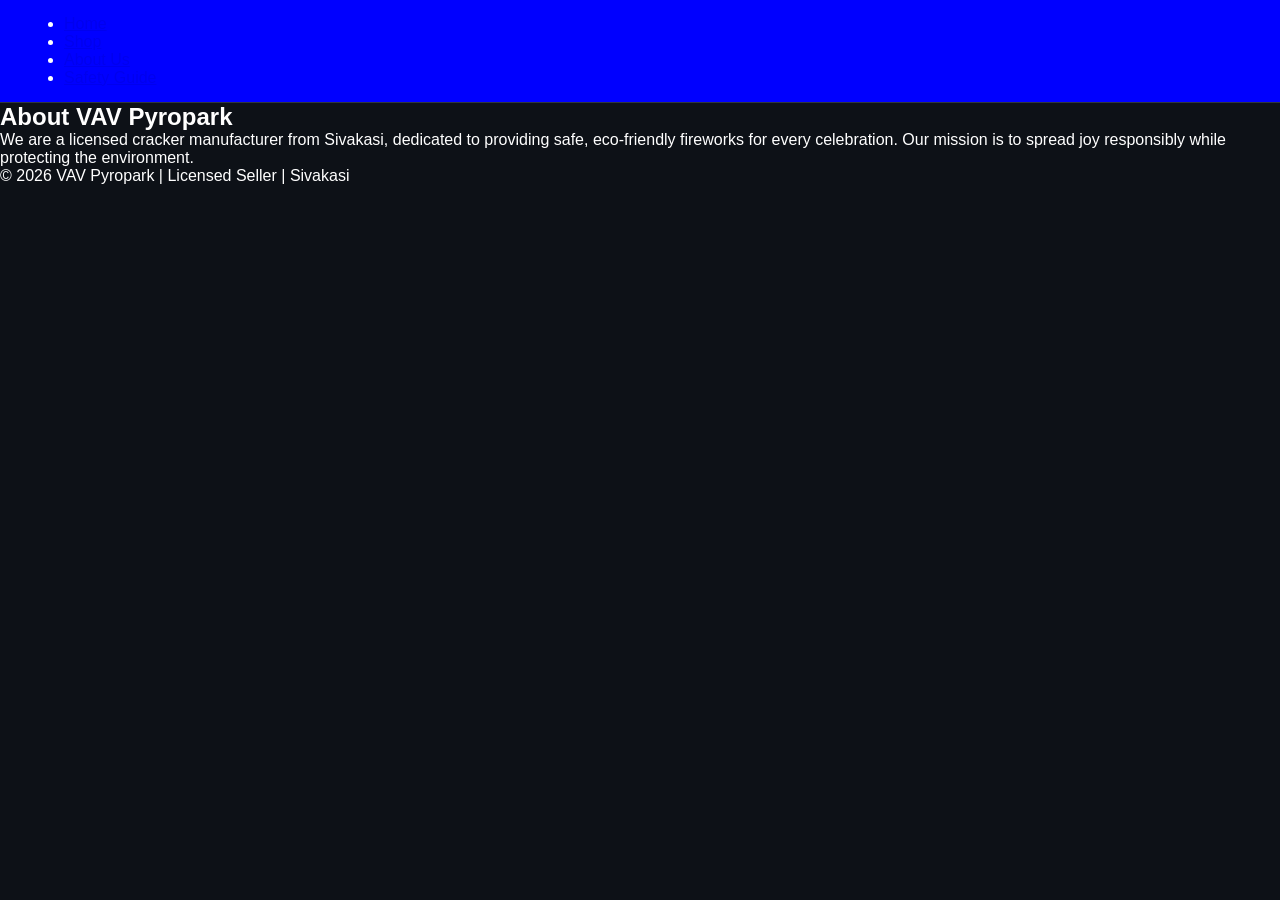
<file: about.html>
<!DOCTYPE html>
<html lang="en">
<head>
  <meta charset="UTF-8">
  <meta name="viewport" content="width=device-width, initial-scale=1.0">
  <title>About Us | VAV Pyropark</title>
  <link rel="stylesheet" href="style.css">
</head>
<body>
  <header>
    <nav>
      <ul>
        <li><a href="index.html">Home</a></li>
        <li><a href="shop.html">Shop</a></li>
        <li><a href="about.html" class="active">About Us</a></li>
        <li><a href="safety.html">Safety Guide</a></li>
      </ul>
    </nav>
  </header>

  <section class="about">
    <h2>About VAV Pyropark</h2>
    <p>We are a licensed cracker manufacturer from Sivakasi, dedicated to providing safe, eco‑friendly fireworks for every celebration. Our mission is to spread joy responsibly while protecting the environment.</p>
  </section>

  <footer>
    <p>© 2026 VAV Pyropark | Licensed Seller | Sivakasi</p>
  </footer>
</body>
</html>
</file>
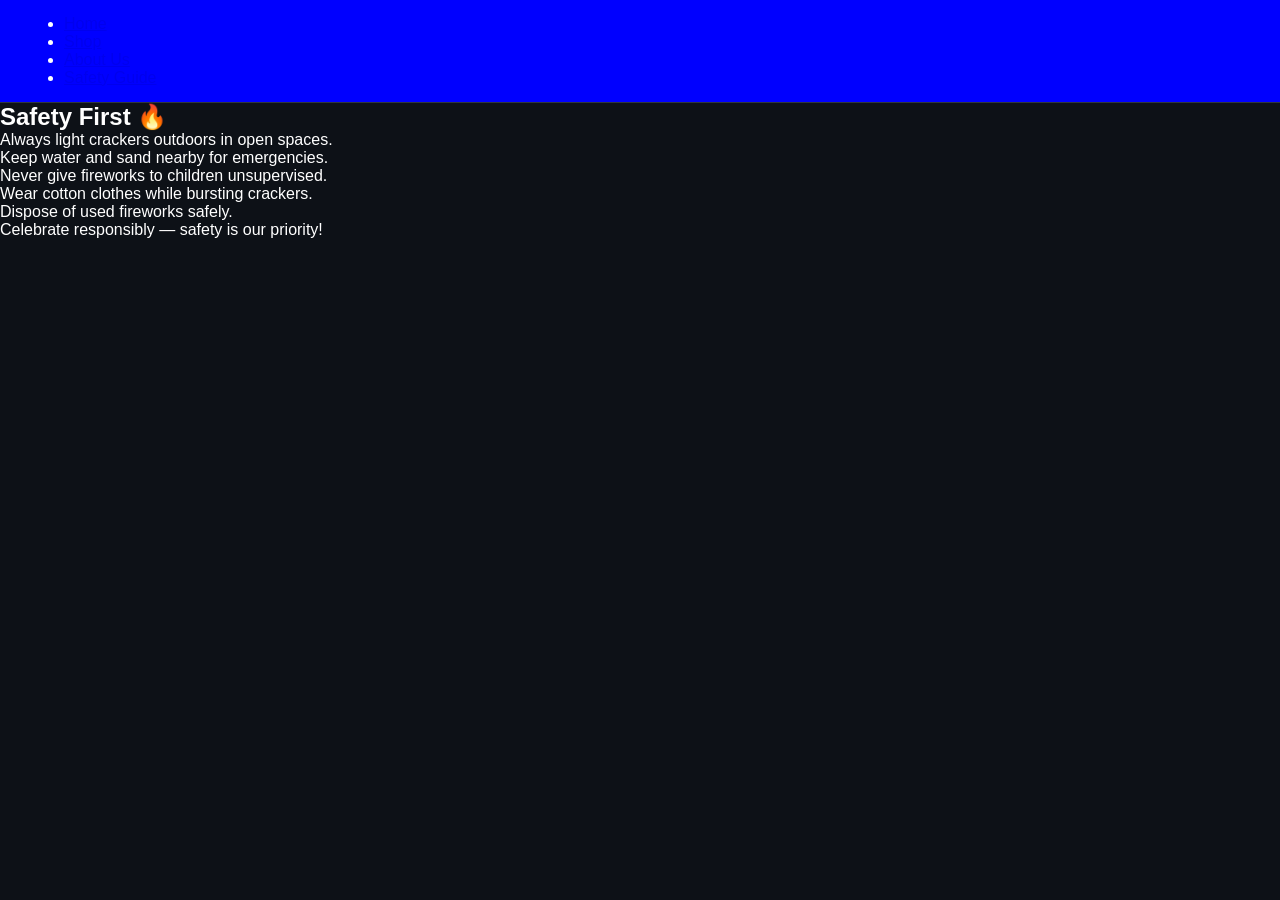
<file: safety.html>
<!DOCTYPE html>
<html lang="en">
<head>
  <meta charset="UTF-8">
  <meta name="viewport" content="width=device-width, initial-scale=1.0">
  <title>Safety Guide | VAV Pyropark</title>
  <link rel="stylesheet" href="style.css">
</head>
<body>
  <header>
    <nav>
      <ul>
        <li><a href="index.html">Home</a></li>
        <li><a href="shop.html">Shop</a></li>
        <li><a href="about.html">About Us</a></li>
        <li><a href="safety.html" class="active">Safety Guide</a></li>
      </ul>
    </nav>
  </header>

  <section class="safety">
    <h2>Safety First 🔥</h2>
    <ul>
      <li>Always light crackers outdoors in open spaces.</li>
      <li>Keep water and sand nearby for emergencies.</li>
      <li>Never give fireworks to children unsupervised.</li>
      <li>Wear cotton clothes while bursting crackers.</li>
      <li>Dispose of used fireworks safely.</li>
    </ul>
  </section>

  <footer>
    <p>Celebrate responsibly — safety is our priority!</p>
  </footer>
</body>
</html>
</file>
<file: style.css>
/* ==========================================
   GLOBAL STRUCTURE SETUP & RESET
   ========================================== */
* {
    margin: 0;
    padding: 0;
    box-sizing: border-box;
    font-family: 'Segoe UI', Tahoma, Geneva, Verdana, sans-serif;
    
}
body {
    background-color: #0d1117; /* Slate Black background */
    color: white;            /* Clear white font text color layers */
    overflow-x: hidden;
}

/* ==========================================
   HEADER NAVIGATION BAR
   ========================================== */
.main-header {
    display: flex;
    justify-content: space-between;
    align-items: center;
    padding: 15px 5%;
    background-color: #161b22;
    border-bottom: 1px solid #30363d;
    position: sticky;
    top: 0;
    z-index: 100;
}
.logo { 
    font-size: 22px; 
    font-weight: bold; 
    color: #ff9f43; 
}
.nav-links {
    display: flex;
    align-items: center;
    margin-left: auto; /* Forces structural spacing shift */
    margin-right: 20px;
}
.nav-links a { 
    color: #c9d1d9; 
    text-decoration: none; 
    margin-left: 20px; 
    font-size: 14px;
    font-weight: 500;
    transition: 0.2s; 
}
.nav-links a:hover { 
    color: #ff9f43; 
}

/* 🎯 CUSTOM ABOUT BUTTON: Shrunk size & pushed to right edge of links array */
.main-nav-about-btn {
    display: inline-block;
    background-color: #ff9f43;
    color: #0d1117 !important; /* Forces layout tracking visibility override */
    padding: 4px 5px !important; /* Shrunk length profile padding */
    letter-spacing: -0.2px; 
    font-size: 12px !important;
    font-weight: bold;
    border-radius: 4px;
    transition: all 0.2s ease !important;
}
.main-nav-about-btn:hover {
    background-color: #ffb366 !important;
    transform: scale(1.05);
}

/* Shopping Basket Badge elements setup */
.cart-icon-container {
    cursor: pointer;
    position: relative;
    background: #21262d;
    padding: 8px 14px;
    border-radius: 20px;
    display: flex;
    align-items: center;
}
.cart-emoji { font-size: 16px; }
.cart-badge {
    background: #ff9f43;
    color: #0d1117;
    font-size: 11px;
    font-weight: bold;
    padding: 1px 6px;
    border-radius: 10px;
    margin-left: 6px;
}

/* ==========================================
   CELEBRATION HERO HEADER AREA
   ========================================== */
.celebration-hero {
    display: flex;
    justify-content: center;
    align-items: center;
    text-align: center;
    padding: 120px 20px;
    background-color: #0d1117; /* Safety baseline fallback tint color */
    
    /* ⚡ THE UNIFIED TRAFFIC FIX: Sets up a smooth readability contrast filter */
    background-image: linear-gradient(to bottom, rgba(13, 17, 23, 0.75), rgba(13, 17, 23, 0.85)), 
                      url('Diwali_images3/fireworks.gif'); 
    
    min-height: 60vh; 
    width: 100%;
    background-size: cover; 
    background-position: center center; 
    background-repeat: no-repeat; 
}
.hero-text-container { max-width: 750px; }
.hero-text-container h1 {
    font-size: 2.8rem;
    font-weight: 700;
    color: #ff9f43;
    margin-bottom: 20px;
    line-height: 1.2;
}
.hero-text-container p {
    font-size: 1.2rem;
    color: #8b949e;
    line-height: 1.6;
    margin-bottom: 35px;
}
.hero-buttons {
    display: flex;
    justify-content: center;
    align-items: center;
    gap: 15px;
}
.hero-cta-btn {
    display: inline-block;
    background-color: #ff9f43;
    color: #0d1117;
    padding: 12px 28px;
    text-decoration: none;
    font-weight: bold;
    border-radius: 5px;
    transition: 0.2s ease;
}
.hero-cta-btn:hover { background-color: #ffb366; }

.btn-secondary-about {
    display: inline-block;
    border: 2px solid #ff9f43;
    color: #ff9f43;
    background: transparent;
    padding: 11px 26px;
    border-radius: 5px;
    font-weight: bold;
    text-decoration: none;
    transition: 0.2s ease;
}
.btn-secondary-about:hover {
    background: rgba(255, 159, 67, 0.1);
    color: #ffb366;
    border-color: #ffb366;
}

/* ==========================================
   PRODUCT SHOPS SECTIONS GRID
   ========================================== */
.products-section { padding: 70px 5%; text-align: center; }
.products-section h2 { font-size: 30px; margin-bottom: 6px; color: #f0f6fc; }
.subtitle { color: #8b949e; margin-bottom: 45px; font-size: 15px; }
.product-grid { 
    display: grid; 
    grid-template-columns: repeat(auto-fit, minmax(280px, 1fr)); 
    gap: 30px; 
}
.product-card { 
    background: #161b22; 
    border: 1px solid #30363d; 
    padding: 25px; 
    border-radius: 8px; 
    text-align: left; 
    position: relative; 
}
.product-img-placeholder { 
    height: 140px; 
    background: #21262d; 
    display: flex; 
    align-items: center; 
    justify-content: center; 
    font-size: 45px; 
    border-radius: 6px; 
    margin-bottom: 15px; 
}
.product-card h3 { margin-bottom: 10px; color: #f0f6fc; font-size: 18px; }
.product-card p { font-size: 13.5px; color: #8b949e; margin-bottom: 20px; line-height: 1.5; }

/* Visual Badges */
.tag { position: absolute; top: 15px; right: 15px; background: #30363d; font-size: 11px; padding: 3px 8px; border-radius: 4px; font-weight: bold; }
.green-tag { background: #238636; color: white; }
.premium-tag { background: #8957e5; color: white; }

/* Add Cart Action Trigger Button elements */
.btn-add { 
    width: 100%; 
    padding: 10px; 
    background: none; 
    border: 1px solid #ff9f43; 
    color: #ff9f43; 
    border-radius: 5px; 
    cursor: pointer; 
    font-weight: bold; 
    transition: 0.2s; 
}
.btn-add:hover { background: #ff9f43; color: #0d1117; }

/* ==========================================
   SLIDE OUT CART DRAWER STYLING MODULE
   ========================================== */
.cart-drawer {
    position: fixed;
    top: 0;
    right: -360px; /* Concealed state default setting position configuration */
    width: 350px;
    height: 100%;
    background: #161b22;
    border-left: 1px solid #30363d;
    box-shadow: -5px 0 15px rgba(0,0,0,0.6);
    z-index: 1000;
    transition: right 0.3s cubic-bezier(0.4, 0, 0.2, 1); 
    display: flex;
    flex-direction: column;
}
.cart-drawer.active {
    right: 0; /* Fully visual drawer window activation tracking handle style */
}
.cart-header { padding: 20px; border-bottom: 1px solid #30363d; display: flex; justify-content: space-between; align-items: center; }
.btn-close { background: none; border: none; color: #8b949e; font-size: 20px; cursor: pointer; }
.cart-items { padding: 20px; flex-grow: 1; overflow-y: auto; }
.cart-item { padding: 12px; background: #21262d; border: 1px solid #30363d; border-radius: 4px; margin-bottom: 10px; color: #c9d1d9; font-size: 14px; }
.empty-msg { color: #8b949e; text-align: center; margin-top: 40px; font-size: 14px; }
.cart-footer { padding: 20px; border-top: 1px solid #30363d; }

/* WhatsApp Checkout Button styling */
.whatsapp-btn {
    width: 100%;
    padding: 14px;
    background-color: #25D366;
    color: white;
    border: none;
    border-radius: 5px;
    font-size: 15px;
    font-weight: bold;
    cursor: pointer;
    transition: background-color 0.2s;
}
.whatsapp-btn:hover { background-color: #20ba5a; }

body{
    font-family: sans-serif;
    margin:0;
  
}
.container_title{
    width: 100%;
    margin: auto;
    text-align: center;
    padding-top: 10px;
    transition: 0.5s;
    padding: 10px 20px;
    background-color: blue;
    color: white;
    /* transition: transform 0.5s; */
}
/* 
body.activeTabCart .container_title {
    transform: translateX(-250px);
}
body.activeTabCart .container_title_free{
    transform: translateX(-250px);
} */

.blink {
    animation: blinker 2s linear infinite;
    color: red;
    font-family: sans-serif;
    font-weight: bold;
}

/* Safety Hero Typography */
.safety-hero {
    text-align: center;
    padding: 60px 20px;
    background: linear-gradient(180deg, #1b1510 0%, #0d1117 100%); /* Subtle warmth tone */
    border-bottom: 1px solid #30363d;
}
.safety-hero h1 { font-size: 36px; color: #ff9f43; margin-bottom: 10px; }
.safety-hero p { color: #8b949e; font-size: 16px; max-width: 600px; margin: 0 auto; line-height: 1.5; }

/* Main Wrapper Grid */
.safety-container { max-width: 1100px; margin: 0 auto; padding: 40px 20px; }
.safety-grid { display: grid; grid-template-columns: 1fr 1fr; gap: 30px; margin-bottom: 40px; }

/* Safety Cards Styling */
.safety-card { padding: 30px; border-radius: 8px; border: 1px solid #30363d; }
.safety-card h2 { font-size: 22px; margin-bottom: 20px; }
.safety-card ul { padding-left: 20px; }
.safety-card li { margin-bottom: 15px; color: #c9d1d9; line-height: 1.6; font-size: 15px; }

/* Dynamic Background Accents for Do's and Don'ts */
.do-card { background-color: rgba(35, 134, 54, 0.05); border-color: rgba(35, 134, 54, 0.3); }
.do-card h2 { color: #56d364; }
.dont-card { background-color: rgba(248, 81, 73, 0.05); border-color: rgba(248, 81, 73, 0.3); }
.dont-card h2 { color: #ff7b72; }

/* Disposal Section layout */
.disposal-section { background: #161b22; border: 1px solid #30363d; padding: 30px; border-radius: 8px; margin-bottom: 40px; }
.disposal-section h2 { color: #f0f6fc; margin-bottom: 15px; font-size: 24px; }
.disposal-section p { color: #8b949e; margin-bottom: 20px; font-size: 15px; }
.disposal-section ol { padding-left: 20px; }
.disposal-section li { color: #c9d1d9; margin-bottom: 12px; line-height: 1.6; font-size: 15px; }

/* Heavy Legal Border Notice */
.legal-notice-box { background: #1c1917; border: 1px solid #d29922; border-left: 5px solid #d29922; padding: 30px; border-radius: 6px; }
.legal-notice-box h3 { color: #d29922; margin-bottom: 15px; font-size: 20px; }
.legal-notice-box p { color: #c9d1d9; font-size: 15px; margin-bottom: 15px; line-height: 1.6; }
.legal-notice-box ul { padding-left: 20px; }
.legal-notice-box li { color: #8b949e; margin-bottom: 10px; font-size: 14px; line-height: 1.5; }

/* Adaptive Responsive Query for Mobile Screens */
@media (max-width: 768px) {
    .safety-grid { grid-template-columns: 1fr; gap: 20px; }
}

/* Unique styling for your specific About Us button button */
.main-nav-about-btn {
  float: right;                  /* Forces the button to move to the far right */
    display: inline-block;
    background-color: #ff9f43;     /* Vibrant theme accent color */
    color: #0d1117;                /* Dark text color for readability */
    padding: 4px 5px;
    letter-spacing: -0.2px;             /* Ultra-compact padding space */
    font-size: 12px;               /* Small micro text font size */
    font-weight: bold;             /* Prominent text styling */
    border-radius: 4px;            /* Clean, sharp corner layout */
    text-decoration: none;         /* Removes default underline */
    margin: 5px;                   /* Tiny safety outer boundary margin */
    transition: background-color 0.2s ease, transform 0.2s ease;
}

/* Hover dynamic interaction state */
.main-nav-about-btn:hover {
    background-color: #ffb366;     /* Lighter orange flare hue */
    box-shadow: 0px 6px 12px rgba(255, 159, 67, 0.3); /* Soft, subtle outer glow */
    transform: translateY(-1px);   /* Tiny microscopic upward lift */
}

@keyframes blinker {
    50% {
        opacity: 0;
    }
}

.container_title .title1{
    display: flex;
    justify-content: space-between;
}


.container_title img{
    width: 100px;
    background-color: white;
    
    
}
.container_title p .location_img{
    width: 20px;
    
    
}
.container_title_free{
    width: 100%;
    background: linear-gradient(90deg, #1b1510 0%, #2a1b0a 50%, #1b1510 100%); /* Deep charcoal bronze tint gradient background */
    border-bottom: 1px solid #bd4b00; /* Thin subtle fire-line boundary border layout marker track */
    padding: 10px 20px;
    text-align: center;
    display: flex;
    justify-content: center;
    align-items: center;
}
/* Inner block formatting content layers container alignment track settings */
.title1 p {
    margin: 0;                     /* Erases standard default browser block text margins padding spikes */
    font-family: 'Segoe UI', Tahoma, Geneva, Verdana, sans-serif;
    font-size: 14px;
    font-weight: 500;
    color: #f0f6fc;               /* High-contrast crisp white baseline text read structure layout */
    letter-spacing: 0.5px;
    line-height: 1.4;
}
/* Bold tracking target price chip layout accent focus settings */
.title1 p b {
    color: #ff9f43;               /* Strikes bright theme orange text pop on values threshold */
    background-color: rgba(255, 159, 67, 0.1); /* Subtle glowing backdrop block border behind numeric string text data */
    padding: 2px 6px;
    border-radius: 4px;
    font-weight: 700;
}
.container_title span{
   font-size: medium;
}
.search {
    width: max-content;
    display: flex;
    align-items: center;
    padding: 14px;
    border-radius: 28px;
    background-color: #f6f6f6;
    width: 600px;
    margin-top: 20px;
    margin-bottom: 20px;
    transition: box-shadow 0.25s;
}
.search:focus-within{
    box-shadow: 0 0 2px rgba(0,0,0,0.75);
}
.search-input {
    font-size: 16px;
    font-family: 'Lexend', sans-serif;
    columns: #333;
    margin-left: 14px;
    outline: none;
    border:none;
    background:transparent;
    width: 300px;
}
.search-input::placeholder, .search-icon{
    color: rgba(0,0,0,0.5);
}

.container{
    width: 100%;
    margin: auto;
    text-align: center;
    padding-top: 10px;
    /* transition: transform 0.5s; */
    
}
.title{
    display: flex;
    justify-content: space-between;
    align-items: center;
    height: 20px;
    padding-bottom: 20px;
}

svg{
    width: 30px;
}
header{
    display: flex;
    justify-content: space-between; /* Pushes the phone text to the left and cart to the right */
    align-items: center;            /* Perfectly centers elements vertically */
    padding: 15px 5%;              /* Generates balanced breathing margins on the sides */
    background-color: blue;     /* Dark sleek background color */
    border-bottom: 1px solid #30363d; /* Precise separator boundary line */
    position: sticky;              /* Locks header to top while scrolling page */
    top: 0;
    z-index: 1000;                 /* Keeps header layered above all content background elements */
}
/* 📞 THE TITLE / PHONE BANNER CONTAINER */
header .title p {
    font-size: 15px;
    font-weight: 700;
    color: #ff9f43;                /* Vibrant fire orange theme primary accent */
    letter-spacing: 0.5px;
    margin: 0;                     /* Erases native paragraph block margin padding spikes */
    font-family: 'Segoe UI', sans-serif;
    display: flex;
    align-items: center;
    gap: 5px;
}
/* Highlighted WhatsApp dynamic target keyword styling */
header .title p strong, 
header .title p span.highlight {
    color: #25D366;                /* Native WhatsApp branding color pop */
}

/* =========================================================================
   DYNAMIC ADD TO CART BUTTON & INLINE COUNTER STYLES
   ========================================================================= */

/* Updated primary button layout */
.addCart {
    background-color: #ff3f6c; 
    color: #ffffff;
    font-size: 0.95rem;
    font-weight: 600;
    padding: 10px 20px;
    border: none;
    border-radius: 6px;
    cursor: pointer;
    width: 100%;
    max-width: 180px;
    transition: all 0.2s ease-in-out;
    box-shadow: 0 4px 6px rgba(255, 63, 108, 0.15);
    display: block;
    margin: 0 auto;         /* Fallback block leveling center technique */
    text-align: center;
}

/* Hover and active click states for the primary button */
.addCart:hover {
    background-color: #e02e59;
    transform: translateY(-1px);
    box-shadow: 0 6px 12px rgba(255, 63, 108, 0.25);
}

.addCart:active {
    transform: translateY(1px);
    box-shadow: 0 2px 4px rgba(255, 63, 108, 0.15);
}

/* Container wrapper for the inline quantity counter state */
.quantity-counter-inline {
    display: inline-flex !important; /* Force flex alignment mapping layout */
    align-items: center;
    justify-content: space-between;
    background-color: #f1f3f6;
    border: 1px solid #dcdcdc !important;
    border-radius: 6px !important;
    width: 140px; /* Perfectly structured box width */
    height: 42px;
    overflow: hidden;
    box-shadow: 0 2px 4px rgba(0, 0, 0, 0.04);
}

/* Plus and minus operational control elements base setup */
.quantity-counter-inline .minus,
.quantity-counter-inline .plus {
    background-color: #eef1f5 !important;
    border: none !important;
    width: 42px !important;
    height: 100% !important;
    cursor: pointer !important;
    position: relative !important; /* Establishes an absolute coordinate anchor box */
    color: transparent !important; /* Hides the typed text character safely */
    font-size: 0 !important;       /* Minimizes text line-height artifacts entirely */
    padding: 0 !important;
    box-sizing: border-box !important;
    transition: background-color 0.15s ease;
}

/* Hover style */
.quantity-counter-inline .minus:hover,
.quantity-counter-inline .plus:hover {
    background-color: #ff3f6c !important; 
}

.quantity-counter-inline .minus:active,
.quantity-counter-inline .plus:active {
    background-color: #d6dbdf !important;
}

/* =========================================================================
   GEOMETRIC REPLACEMENT LINES (Absolute Mathematical Centering)
   ========================================================================= */

/* The horizontal bar line used in both minus and plus */
.quantity-counter-inline .minus::after,
.quantity-counter-inline .plus::after {
    content: "" !important;
    position: absolute !important;
    top: 50% !important;
    left: 50% !important;
    transform: translate(-50%, -50%) !important;
    width: 12px !important;  /* Length of the horizontal line */
    height: 2px !important;   /* Thickness of the line */
    background-color: #111111 !important;
    transition: background-color 0.15s ease;
}

/* The vertical bar line needed ONLY for the plus button */
.quantity-counter-inline .plus::before {
    content: "" !important;
    position: absolute !important;
    top: 50% !important;
    left: 50% !important;
    transform: translate(-50%, -50%) !important;
    width: 2px !important;    /* Thickness of the line */
    height: 12px !important;  /* Length of the vertical line */
    background-color: #111111 !important;
    transition: background-color 0.15s ease;
}

/* Invert line colors to high contrast white when hovering over buttons */
.quantity-counter-inline .minus:hover::after,
.quantity-counter-inline .plus:hover::after,
.quantity-counter-inline .plus:hover::before {
    background-color: #ffffff !important;
}

/* Numeric text layout element */
.quantity-counter-inline .qty-display {
    background-color: #ffffff !important;
    color: #111111;
    font-size: 1rem;
    font-weight: 700 !important;
    flex-grow: 1;
    height: 100%;
    display: flex;
    align-items: center;
    justify-content: center;
    border-left: 1px solid #e0e0e0;
    border-right: 1px solid #e0e0e0;
}

/* Wrapper alignment correction padding */
/* Container wrapper - modified to span full width and center items */
.action-container {
    margin-top: 12px;
    min-height: 44px; /* Stops page content from bouncing up/down between transitions */
    display: flex;
    align-items: center;
    justify-content: center; /* Centers the button/counter horizontally */
    width: 100%;             /* Ensures it spans the complete card width */
}



/* ==========================================
   INTERACTIVE OVERLAY SHOPPING CART ICON
   ========================================== */
header .icon-cart {
    position: relative;            /* ⚡ CRITICAL: Allows badge anchor stacking alignments */
    cursor: pointer;
    background-color: #21262d;     /* Dark rounded tile backdrop button frame wrapper */
    padding: 10px;
    border-radius: 50%;            /* Complete round pill button framework geometry style */
    display: flex;
    align-items: center;
    justify-content: center;
    transition: all 0.2s ease-in-out;
}

header .icon-cart svg {
    color: #f0f6fc;                /* Soft silver white path lines default track */
    width: 22px;
    height: 22px;
    transition: color 0.2s ease;
}

header .icon-cart span{
    display: flex;
    width: 30px;
    height: 30px;
    background-color: red;
    justify-content: center;
    align-items: center;
    color: #fff;
    border-radius: 50%;
    position: absolute;
    top:50%;
    right:-20px;
}

.listProduct {
    display: grid;
    grid-template-columns: repeat(auto-fill, minmax(220px, 1fr)) !important; /* Reduces base cell card width */
    gap: 20px !important; /* Optimizes separation spaces between cards */
    padding: 20px 5% !important; /* Adds balanced outer side margins */
}

/* Image scaling layout corrections inside container bounds */
.listProduct .item img {
    height: 120px !important;                 /* Restricts images to a smaller, uniform vertical box layer */
    width: 100% !important;
    object-fit: contain !important;            /* Fits dynamic image canvas perfectly without distortion */
    margin-bottom: 12px !important;
    border-radius: 6px !important;
    background-color: #21262d !important;      /* Soft nested backdrop accent behind transparent item PNG lines */
    padding: 8px !important;
}

/* Updated Product Item Container Box Framework */
.listProduct .item {
    background-color: #161b22 !important; /* Premium deep charcoal replaces harsh orange background panels */
    border: 1px solid #30363d !important;    /* Polished, thin separator boundary framework line */
    padding: 16px !important;                 /* Reduces internal container padding to make it smaller */
    border-radius: 12px !important;           /* Clean, slightly curved modern corner profiles */
    display: flex !important;
    flex-direction: column !important;
    align-items: center !important;
    text-align: center !important;
    justify-content: space-between !important; /* Evenly distributes text elements from top to bottom */
    min-height: 340px !important;              /* Locks structural heights cleanly without ballooning space */
    transition: transform 0.2s ease, box-shadow 0.2s ease, border-color 0.2s ease !important;
}

.listProduct .item:hover {
    transform: translateY(-3px) !important;   /* Subtle, clean upward card lift motion feedback */
    box-shadow: 0 8px 24px rgba(0, 0, 0, 0.4) !important; /* Soft dark drop-shadow depth glow */
    border-color: #ff9f43 !important;         /* Smoothly glows fire-orange on active card highlights */
}

/* Product Typography Titles */
.listProduct .item h2 {
    font-size: 0.95rem !important;            /* Shrunk down slightly to save typography line spacing */
    font-weight: 600 !important;
    color: #f0f6fc !important;                /* Clean, readable white font read layer */
    margin-bottom: 6px !important;
    min-height: 36px !important;               /* Reserves up to 2 lines cleanly without pushing content frames */
    display: flex !important;
    align-items: center !important;
    justify-content: center !important;
    line-height: 1.3 !important;
}

/* Pricing Section Details Layout tracking */
.listProduct .item .price {
    font-size: 0.95rem !important;
    font-weight: 700 !important;
    color: #ff9f43 !important;                /* Bright brand gold pricing indicator focus text highlight */
    margin-bottom: 8px !important;
}

.listProduct .item .price span {
    font-size: 0.85rem !important;
    text-decoration: line-through !important;
    color: #8b949e !important;                /* Soft silver-gray for crossed-out original values */
    margin-right: 6px !important;
    font-weight: 400 !important;
}

.listProduct .item button{
    background-color: black;
    color: #eee;
    padding: 5px 10px;
    border-radius: 20px;
    margin-top: 10px;
    border: none;
    cursor: pointer;
}
/* ==========================================
   CATEGORY DROPDOWN FILTER STYLING
   ========================================== */
/* The parent wrapper container structure */
.filter {
    display: flex;
    justify-content: center;
    align-items: center;
    margin: 20px auto;
    padding: 0 15px;
    max-width: 400px; /* Restricts select drop box stretch on ultra-wide screens */
}

/* Custom design for the select dropdown container */
.filter select {
    width: 100%;
    padding: 12px 40px 12px 16px; /* Extra right padding leaves space for custom arrow */
    background-color: #161b22;    /* Matches header panel color */
    color: #f0f6fc;               /* Clean white option text color */
    font-size: 15px;
    font-weight: 600;
    font-family: 'Segoe UI', sans-serif;
    border: 2px solid #30363d;    /* Subtle borders default track */
    border-radius: 6px;           /* Modern slightly rounded corner boxes */
    cursor: pointer;
    outline: none;
    transition: all 0.25s ease-in-out;
    
    /* ⚡ CRITICAL: Erases the default browser arrow styling layout across all browsers */
    -webkit-appearance: none;
    -moz-appearance: none;
    appearance: none;
    
    /* Injecting a custom orange drop-down arrow indicator right inside the select background layer */
    background-image: url("data:image/svg+xml;charset=UTF-8,%3csvg xmlns='http://w3.org' viewBox='0 0 24 24' fill='none' stroke='%23ff9f43' stroke-width='3' stroke-linecap='round' stroke-linejoin='round'%3e%3cpolyline points='6 9 12 15 18 9'%3e%3c/polyline%3e%3c/svg%3e");
    background-repeat: no-repeat;
    background-position: right 16px center;
    background-size: 14px;
}

/* Dynamic focused state layout interaction */
.filter select:focus {
    border-color: #ff9f43;       /* Glows fire orange when clicked active */
    box-shadow: 0 0 10px rgba(255, 159, 67, 0.25); /* Subtle smooth surrounding outer glow */
}

/* Styling the separate inner drop down options rows */
.filter select option {
    background-color: #161b22;    /* Prevents default bright white panel display flashes */
    color: #f0f6fc;
    padding: 12px;
}

/* Styles the placeholder item option differently so it acts like a clean label description */
.filter select option:disabled {
    color: #8b949e;               /* Soft silver grey for unselected titles */
}


.cartTab {
    width: 400px;
    max-width: 100%;
    background-color: grey;
    color: white;
    position: fixed;
    top: 0;
    right: -400px;
    bottom: 0;
    /* 🛠️ RESTORED: Restored native grid structure layers layout */
    display: grid;
    grid-template-rows: 70px 1fr 70px;
    transition: 0.5s;
    z-index: 99999 !important; 
}
.cartTab h1{
    background-color: goldenrod;
    
 }

body.activeTabCart .cartTab{
    right:0;
}
/* body.activeTabCart .container{
    transform: translateX(-250px);
} */
.cartTab h1{
    padding: 20px;
    margin: 0;
    font-weight: 300;
}
.cartTab .foot {
    display: flex !important;
    align-items: center !important;
    justify-content: space-between !important; /* Forces both labels and numbers to center point */
    gap: 15px !important;               /* Creates a clean breathing space between text and price value */
    padding: 0 20px !important;
    background-color: #21262d !important; /* Modernized sleek dark charcoal background color */
    border-top: 1px solid #30363d !important;
    font-weight: 700 !important;
    font-size: 1.1rem !important;
    color: white !important;          /* Premium theme gold focus color highlight */
}
.cartTab .btn {
    display: grid !important;
    grid-template-columns: 1fr 1fr 1fr !important;
    height: 60px !important;
}
.floating-mobile-call-action {
    position: fixed;
    bottom: 25px;
    left: 25px;          /* Placed on the left edge so it never blocks your right-side cart panel widgets */
    background: linear-gradient(135deg, #ff9f43 0%, #ffb366 100%);
    color: #0d1117 !important;
    text-decoration: none !important;
    display: flex;
    align-items: center;
    justify-content: center;
    gap: 8px;
    padding: 12px 20px;
    border-radius: 30px; /* Modern round capsule shape */
    box-shadow: 0 4px 16px rgba(255, 159, 67, 0.4);
    z-index: 9999;       /* Ensures it floats safely above your main grid card tiers elements */
    font-weight: bold;
    font-size: 14px;
    transition: all 0.3s cubic-bezier(0.25, 0.8, 0.25, 1);
}
.floating-mobile-call-action:hover {
    transform: translateY(-2px) scale(1.03);
    box-shadow: 0 6px 20px rgba(255, 159, 67, 0.5);
}

.floating-mobile-call-action .call-icon {
    font-size: 16px;
}

/* 🖥️ DESKTOP MONITOR RESPONSIVE BREAK PROTOCOL */
@media screen and (min-width: 769px) {
    /* Hides the floating dial button on big desktop screens where users can't click-to-call easily */
    .floating-mobile-call-action {
        display: none !important;
    }
}
.cartTab .btn button{
    background-color: #E8BC0E;
    border: none;
    font-weight: 500;
    cursor: pointer;
}
.cartTab .btn .close{
    background-color: white;
}
.cartTab .listCart .item img{
    width: 100%;
    height: 50px;
    object-fit: contain;
}

.cartTab .listCart .item {
    display: grid !important;
    /* CHANGED: Increased the price column from 65px to 105px to fit both numbers comfortably */
    grid-template-columns: 50px 1fr 105px 95px 30px !important; 
    gap: 8px !important;
    align-items: center !important;
    padding: 12px 10px !important;
    border-bottom: 1px solid #30363d !important;
    background-color: transparent !important;
}

.cartTab .listCart .name {
    font-size: 14px;
    font-weight: 500;
    color: #c9d1d9;
    text-align: left;
    line-height: 1.3;
}

/* Styles the dynamic total calculation price labels block text display */
.cartTab .listCart .totalPrice {
    font-size: 14px;
    font-weight: 600;
    color: #ff9f43; /* Striking premium brand gold matching theme specs */
    text-align: right;
}

/* =========================================================================
   EXISTING DRAWER PLUS MINUS COMPONENT ENGINE STYLE PIPELINES
   ========================================================================= */

/* The main layout wrapper box container surrounding buttons and text tracking */
.listCart .quantity {
    display: inline-flex !important;
    align-items: center !important;
    justify-content: space-between !important;
    background-color: #21262d !important; /* Premium dark button box backdrop tile structure */
    border: 1px solid #30363d !important;
    border-radius: 4px !important;
    width: 90px !important;              /* Perfectly balanced width for the narrow sidebar column grid array */
    height: 32px !important;             /* Lower height profile layout */
    overflow: hidden !important;
    padding: 0 !important;
    margin-left: auto;                   /* Pushes the widget component box completely to the right */
}

/* Styles both your existing structural button entities (<button class="minus"> and <span class="plus">) */
.listCart .quantity .minus,
.listCart .quantity .plus {
    background-color: #21262d !important;
    color: #ff9f43 !important;           /* Enforces clean theme gold symbol visibility */
    font-size: 14px !important;
    font-weight: 800 !important;
    border: none !important;
    width: 28px !important;
    height: 100% !important;
    cursor: pointer !important;
    border-radius: 0 !important;         /* Cleans up and overrides any old round layout properties */
    
    /* Perfect Center Align Engine */
    display: flex !important;
    align-items: center !important;      /* Centers symbol text vertically */
    justify-content: center !important;   /* Centers symbol text horizontally */
    line-height: 1 !important;           /* Prevents top-heavy character offset spacing bugs */
    padding: 0 !important;
    margin: 0 !important;
    user-select: none !important;
    transition: background-color 0.15s ease, color 0.15s ease;
}

/* Interactive hover feedback loops on the inline control targets */
.listCart .quantity .minus:hover,
.listCart .quantity .plus:hover {
    background-color: #30363d !important;
    color: #ffffff !important;
}

/* Core numeric state readout item layout override container styling details */
.listCart .quantity span:nth-child(2) {
    background-color: #161b22 !important; /* Highlights numeric text on a clean, dark backdrop */
    color: #ffffff !important;            /* High contrast absolute crisp white text value string */
    font-size: 13px !important;
    font-weight: 700 !important;
    flex-grow: 1 !important;
    height: 100% !important;
    width: auto !important;
    border-radius: 0 !important;          /* Clears old circular radius layouts from past script definitions */
    
    /* Center text alignment anchors */
    display: flex !important;
    align-items: center !important;
    justify-content: center !important;
    border-left: 1px solid #30363d !important;
    border-right: 1px solid #30363d !important;
}

.listCart .quantity span{
    display: inline-block;
    width: 25px;
    height: 25px;
    background-color: white;
    color:#555;
    border-radius: 50%;
    cursor: pointer;
}
.listCart .quantity .minus{
        color:#555;
    }

.listCart .quantity span:nth-child(2){
    background-color: transparent;
    color: #eee;
}
.listCart .item:nth-child(even){
    background-color: #eee1;
}
.cartTab .listCart{
    overflow: auto;
}
.cartTab .listCart::-webkit-scrollbar{
    width: 0;
}
body.activeTabCart .cartTab{
    right: 0;
}

.container_popup{
    width: 900px;
    max-width: 90vw;
    margin: auto;
    text-align: center;
    padding-top: 10px;

    
}
.container_popup .btn{
    
    padding: 10px 60px;
    background: #fff;
    border: 0;
    outline: none;
    cursor:pointer;
    font-size: 22px;
    font-weight: 500;
    border-radius: 30px;
          
}
.popup{
    width: 400px;
    background:white;
    border-radius: 6px;
    position:absolute;
    top: 0;
    left: 50%;
    transform: translate(-50%,-50%) scale(0.1);
    text-align: center;
    padding: 0 30px 30px;
    color: #333;
    visibility: hidden;
    transition: transform 0.4s, top 0.4s;
}
.open-popup{
    visibility: visible;
    top: 50%;
    transform: translate(-50%,-50%) scale(1);
}
.popup img{
    width: 100px;
    margin-top: -50px;
    border-radius: 50%;
    box-shadow: 0 2px 5px rgba(0,0,0,0.2);
}
.popup h2{
    font-size: 38px;
    font-weight: 500;
    margin: 30px 0 10px;
}
.popup button{
    width: 70%;
    margin-top: 50px;
    padding: 10px 0;
    background: blue;
    color: black;
    border: 0;
    outline: none;
    font-size: 18px;
    border-radius: 4px;
    cursor: pointer;
    box-shadow: 0 2px 5px rgba(0,0,0,0.2);
}

/* contact  */


.contact h2{
    font-size: 40px;
    color: black;
    text-align: center;
    margin-bottom: 10px;
}
.contact form {
    width: 100%;
    text-align: center;
    padding-top: 50px;
}
form .input-box{
    display: flex;
    justify-content: space-between;
}
.input-box .input-field{
    width: 100%;
}
.field .item{
    width: 80%;
    padding: 18px;
    background: transparent;
    border: 2px solid black;
    outline:none;
    border-radius: 6px;
    color: black;
    margin: 12px 0;
}
.field .item::placeholder{
    color:grey;
}
.field .error-txt{
    font-size:14.5px;
    color:#d93025;
    text-align: left;
    margin: -5px 0 10px;
    display: none;
}

form .textarea-field {
    width: 90%;
}
form .textarea-field .item {
    resize:none;
   
}

form .textarea-field .error-txt{
    margin-top: -10px;
}

form button {
    padding: 12px 32px;
    background: #0ef;
    border: none;
    outline:none;
    border-radius: 6px;
    box-shadow: 0 0 10px #0ef;
    font-size: 16px;
    color: #333;
    letter-spacing: 1px;
    font-weight: 600;
    cursor: pointer;
    margin-top: 20px;
}
form button:hover {
    box-shadow: none;
}


.container_popup2{
    width: 100%;
    height: 100vh;
    background: #3c5077;
    display: flex;
    align-items: center;
    justify-content: center;
    
}
.container_popup2 .btn{
    padding: 10px 60px;
    background: #fff;
    border: 0;
    outline: none;
    cursor:pointer;
    font-size: 22px;
    font-weight: 500;
    border-radius: 30px;
}
.popup2{
    width: 400px;
    background: #fff;
    border-radius: 6px;
    position:absolute;
    top: 0;
    left: 50%;
    transform: translate(-50%,-50%) scale(0.1);
    text-align: center;
    padding: 0 30px 30px;
    color: #333;
    visibility: hidden;
    transition: transform 0.4s, top 0.4s;
}
.open-popup2{
    visibility: visible;
    top: 50%;
    transform: translate(-50%,-50%) scale(1);
}
.popup2 img{
    width: 100px;
    margin-top: -50px;
    border-radius: 50%;
    box-shadow: 0 2px 5px rgba(0,0,0,0.2);
}
.popup2 h2{
    font-size: 38px;
    font-weight: 500;
    margin: 30px 0 10px;
}
.popup2 button{
    width: 100%;
    margin-top: 50px;
    padding: 10px 0;
    background: #6fd649;
    color: #fff;
    border: 0;
    outline: none;
    font-size: 18px;
    border-radius: 4px;
    cursor: pointer;
    box-shadow: 0 2px 5px rgba(0,0,0,0.2);
}

@media screen and (max-width: 992px){
    .listProduct {
        /* Dynamically fits 3 column layouts neatly within the viewpoint bounds */
        grid-template-columns: repeat(auto-fill, minmax(200px, 1fr)) !important;
        gap: 15px !important;
        padding: 15px 3% !important;
    }
    form .input-box {
        display: grid;
        grid-template-columns: auto;
    }
}
@media screen and (max-width: 767px){
    .celebration-hero {
        padding: 80px 15px !important;
        min-height: 45vh !important;
    }

    .hero-text-container h1 {
        font-size: 1.8rem !important;
    }
    .listProduct {
        /* Force a smart, elegant 2-column layout on standard mobile touch screens */
        grid-template-columns: repeat(2, 1fr) !important;
        gap: 12px !important;
        padding: 10px 8px !important;
    }
    .listProduct .item {
        /* Scales down internal padding and dimensions slightly for small mobile screens */
        padding: 12px !important;
        min-height: 290px !important;
        border-radius: 12px !important;
    }
    .listProduct .item img {
        height: 100px !important; /* Compresses image scale cleanly to save screen real estate */
        padding: 6px !important;
        margin-bottom: 8px !important;
    }
    .listProduct .item h2 {
        font-size: 0.85rem !important; /* Fluid micro typography scaling for mobile titles */
        min-height: 32px !important;
        margin-bottom: 4px !important;
    }
    .listProduct .item .price {
        font-size: 0.85rem !important;
        margin-bottom: 6px !important;
    }

    .listProduct .item .price span {
        font-size: 0.75rem !important;
    }

    /* Shrinks the custom counter panel structure to fit mobile viewports flawlessly */
    .quantity-counter-inline {
        width: 110px !important;
        height: 34px !important;
    }
    
    .quantity-counter-inline .minus,
    .quantity-counter-inline .plus {
        width: 32px !important;
    }

    .addCart {
        padding: 8px 16px !important;
        font-size: 0.8rem !important;
    }
    .title{
        display: grid;
        grid-template-columns: auto;
    }
    .field .item{
        display: grid;
        grid-template-columns: auto;
        width: 100%;
    }
    /* Styling for the new text container section */


/* Restricts the width so the text does not stretch too wide */
.hero-text-container {
    max-width: 800px;
}

/* Styling the Main Heading */
.hero-text-container h1 {
    font-size: 2.8rem;
    font-weight: 700;
    color: #ff9f43; /* Striking fire/spark color */
    margin-bottom: 20px;
    letter-spacing: -0.5px;
    line-height: 1.2;
}

/* Styling the Subtitle Description */
.hero-text-container p {
        font-size: 0.95rem !important;
        margin-bottom: 20px !important;
    }
/* Styling the optional Call to Action Button */
.hero-cta-btn {
    display: inline-block;
    background-color: #ff9f43;
    color: #0d1117;
    padding: 12px 28px;
    text-decoration: none;
    font-weight: bold;
    border-radius: 6px;
    transition: background-color 0.2s ease;
}

.hero-cta-btn:hover {
    background-color: #ffb366;
}

/* Responsive design adjustments for mobile screens */
@media (max-width: 600px) {
    .hero-text-container h1 {
        font-size: 2rem;
    }
    .hero-text-container p {
        font-size: 1rem;
    }
}

@media screen and (max-width: 360px) {
    .listProduct {
        /* Drop to single clean columns on extremely cramped old browser sizes */
        grid-template-columns: 1fr !important;
        padding: 10px 15px !important;
    }
}
}

/* ==========================================
   RESPONSIVE DESIGN ADAPTATION MEDIA BREAKS
   ========================================== */
@media (max-width: 768px) {
    .main-header { padding: 15px 3%; }
    .nav-links { display: none; } /* Conceals plain desktop links on small viewports */
    .hero-text-container h1 { font-size: 2rem; }
    .hero-text-container p { font-size: 1rem; }
    .hero-buttons { flex-direction: column; width: 100%; }
    .hero-cta-btn, .btn-secondary-about { width: 100%; margin-left: 0; text-align: center; }
    .cart-drawer { width: 100%; right: -100%; } /* Desktop side panels take full width on smartphone */

    
}
/* Universal dynamic layout tracking architecture alignment updates */
.cartTab .listCart .item {
        display: grid !important;
        grid-template-columns: 45px 1fr 100px 85px 25px !important;
        gap: 6px !important;
    }

/* Ensure long product text scales inside the dynamic columns map */
.cartTab .listCart .name {
    font-size: 13px !important;
    font-weight: 500 !important;
    color: #c9d1d9 !important;
    text-align: left !important;
    line-height: 1.3 !important;
    word-break: break-word !important; /* Forces row line break handling dynamically */
}

/* Price presentation element structural settings code */
.cartTab .listCart .totalPrice {
    font-size: 13px !important;
    font-weight: 600 !important;
    color: #ff9f43 !important;
    text-align: right !important;
    white-space: nowrap !important; /* Stops price text clipping onto multi-line layers */
}

/* Polished delete action button layout overlay rules specs */
.cart-item-delete {
    background: transparent !important;
    border: none !important;
    color: #f0f6fc !important;             /* Changed to a clear white color so it stands out immediately */
    font-size: 24px !important;            /* Increased font size slightly for better tap/click targeting */
    font-weight: 700 !important;           /* Enforced bold weight mapping layout */
    cursor: pointer !important;
    display: flex !important;
    align-items: center !important;
    justify-content: center !important;
    height: 30px !important;
    width: 30px !important;
    border-radius: 6px !important;
    transition: all 0.2s ease-in-out !important;
    padding: 0 !important;
    margin: 0 !important;
    line-height: 1 !important;
    opacity: 0.8 !important;               /* Smooth baseline look that reacts beautifully on mouse hover */
}

.cart-item-delete:hover {
    background-color: #ea4335 !important;  /* Bright clear red notification alert tint background */
    color: #ffffff !important;             /* Pure solid white close mark character color layout override */
    opacity: 1 !important;
    transform: scale(1.05);                /* Subtle interactive click scale feedback */
}
/* 🎯 NEW: Force layout metrics synchronization for the dark item counter block in the main grid layout */
.listProduct .item .grid-quantity-counter {
    display: inline-flex !important;
    align-items: center !important;
    justify-content: space-between !important;
    background-color: #21262d !important;   /* Charcoal primary panel tone matching cart spec handles */
    border: 1px solid #30363d !important;
    border-radius: 6px !important;           /* Clean unified modern curved framing profiles */
    width: 140px !important;                 /* Generates comfortable width boundaries for grid presentation layout */
    height: 42px !important;                 /* Locks vertical box padding dimensions nicely */
    overflow: hidden !important;
    margin: 0 auto !important;               /* Force absolute centering within grid container cards bounds */
    padding: 0 !important;
}

.listProduct .item .grid-quantity-counter .minus,
.listProduct .item .grid-quantity-counter .plus {
    background-color: #21262d !important;  /* Dark charcoal background matching the container */
    color: #ff9f43 !important;             /* Crisp fire orange symbols color */
    border-radius: 0px !important;         /* REMOVES the circular shape glitch completely */
    border: none !important;
    width: 45px !important;                /* Comfortable width formatting */
    height: 100% !important;               /* Fills the container box completely */
    font-size: 16px !important;
    font-weight: 800 !important;           /* Prominent symbol layout */
    cursor: pointer !important;
    display: flex !important;
    align-items: center !important;
    justify-content: center !important;
    padding: 0 !important;
    margin: 0 !important;
    line-height: 1 !important;
    user-select: none !important;
    box-shadow: none !important;           /* Removes outer shadows */
}
.listProduct .item .grid-quantity-counter .minus:hover,
.listProduct .item .grid-quantity-counter .plus:hover {
    background-color: #30363d !important;
    color: #ffffff !important;             /* Inverts symbol text to high contrast white */
}

/* Center numeric numerical readout box spacing alignment corrections */
.listProduct .item .grid-quantity-counter span:nth-child(2) {
    background-color: #161b22 !important;  /* Secondary deep dark backdrop */
    color: #ffffff !important;             /* Solid crisp white digit color text layer */
    font-size: 15px !important;
    font-weight: 700 !important;
    flex-grow: 1 !important;
    height: 100% !important;
    width: auto !important;
    border-radius: 0px !important;         /* Ensures zero inheritance circles bugs */
    display: flex !important;
    align-items: center !important;
    justify-content: center !important;
    border-left: 1px solid #30363d !important;
    border-right: 1px solid #30363d !important;
}
/* ==========================================
   PRODUCT DETAIL & RELATED ITEMS MODAL
   ========================================== */
.product-modal-overlay {
    position: fixed;
    top: 0;
    left: 0;
    width: 100%;
    height: 100%;
    background-color: rgba(0, 0, 0, 0.8);
    display: flex;
    justify-content: center;
    align-items: center;
    z-index: 20000; /* Layers cleanly over your cart tracking tabs */
    opacity: 0;
    pointer-events: none;
    transition: opacity 0.3s ease;
}

.product-modal-overlay.active {
    opacity: 1;
    pointer-events: auto;
}

.product-modal-content {
    background-color: #161b22;
    border: 1px solid #30363d;
    border-radius: 12px;
    width: 90%;
    max-width: 650px;
    padding: 25px;
    position: relative;
    color: #f0f6fc;
    box-shadow: 0 10px 30px rgba(0,0,0,0.5);
}

.modal-close-btn {
    position: absolute;
    top: 15px;
    right: 15px;
    background: transparent;
    border: none;
    color: #8b949e;
    font-size: 28px;
    cursor: pointer;
    font-weight: bold;
}
.modal-close-btn:hover {
    color: #ff9f43;
}

.modal-main-details {
    display: flex;
    gap: 20px;
    margin-bottom: 25px;
    border-bottom: 1px solid #30363d;
    padding-bottom: 20px;
}
.modal-main-details img {
    width: 150px;
    height: 150px;
    object-fit: contain;
    background-color: #21262d;
    border-radius: 8px;
    padding: 10px;
}
.modal-info-text h2 {
    color: #ff9f43;
    font-size: 1.4rem;
    margin-bottom: 10px;
}

/* Related items list rows styling grids */
.related-section-title {
    font-size: 1rem;
    color: #8b949e;
    margin-bottom: 12px;
    text-align: left;
    font-weight: 600;
    text-transform: uppercase;
}

.related-products-list {
    display: flex;
    gap: 15px;
    overflow-x: auto;
    padding-bottom: 10px;
}
/* Tiny custom scrollbar matching theme paths */
.related-products-list::-webkit-scrollbar {
    height: 6px;
}
.related-products-list::-webkit-scrollbar-thumb {
    background-color: #30363d;
    border-radius: 4px;
}

.related-item-card {
    min-width: 130px;
    width: 130px;
    background-color: #21262d;
    border: 1px solid #30363d;
    border-radius: 6px;
    padding: 8px;
    text-align: center;
    cursor: pointer;
    transition: transform 0.2s;
}
.related-item-card:hover {
    transform: scale(1.03);
    border-color: #ff9f43;
}
.related-item-card img {
    width: 100%;
    height: 70px;
    object-fit: contain;
    margin-bottom: 6px;
}
.related-item-card h4 {
    font-size: 0.75rem;
    color: #f0f6fc;
    white-space: nowrap;
    overflow: hidden;
    text-overflow: ellipsis;
}
/* ==========================================
   MODAL ADD TO CART & COUNTER COMPONENT
   ========================================== */
.modal-info-text .action-container {
    margin-top: 15px;
    justify-content: flex-start; /* Aligns left inside the text column */
    min-height: 42px;
    width: 100%;
}

.modal-info-text .addCart {
    margin: 0; /* Clear central grid leveling alignment rules */
    max-width: 160px;
}

.modal-info-text .quantity-counter-inline {
    background-color: #21262d;
    border: 1px solid #30363d !important;
}

.modal-info-text .quantity-counter-inline .qty-display {
    background-color: #161b22 !important;
    color: #ffffff;
    border-left: 1px solid #30363d;
    border-right: 1px solid #30363d;
}

.modal-info-text .quantity-counter-inline .minus,
.modal-info-text .quantity-counter-inline .plus {
    background-color: #21262d !important;
    color: #ff9f43 !important;
}

.modal-info-text .quantity-counter-inline .minus:hover,
.modal-info-text .quantity-counter-inline .plus:hover {
    background-color: #30363d !important;
}

/* ===== UPI PAYMENT MODAL ===== */
.upi-modal{display:none;position:fixed;inset:0;background:rgba(0,0,0,.75);z-index:100000;align-items:center;justify-content:center;padding:15px;}
.upi-modal.active{display:flex;}
.upi-box{position:relative;background:#161b22;color:#fff;width:360px;max-width:100%;max-height:95vh;overflow-y:auto;border-radius:14px;padding:22px 20px;text-align:center;border:1px solid #30363d;}
.upi-box h2{margin:0 0 6px;color:#ff9f43;}
.upi-close{position:absolute;top:8px;right:12px;background:none;border:none;color:#fff;font-size:28px;cursor:pointer;}
.upi-amount{font-size:1.8rem;font-weight:700;margin-bottom:12px;}
.upi-pay-btn{display:block;background:#5f259f;color:#fff !important;text-decoration:none;padding:12px;border-radius:8px;font-weight:600;font-size:14px;}
.upi-or{color:#8b949e;font-size:12px;margin:12px 0 8px;}
.upi-qr{display:flex;justify-content:center;background:#fff;padding:10px;border-radius:10px;width:fit-content;margin:0 auto;color:#000;font-size:12px;}
.upi-id{font-size:13px;margin:12px 0 4px;}
.upi-copy{background:#ff9f43;border:none;border-radius:4px;padding:2px 8px;cursor:pointer;font-weight:600;margin-left:4px;}
.upi-note{color:#8b949e;font-size:12px;margin:10px 0;}
.upi-utr{width:100%;box-sizing:border-box;padding:10px;border-radius:6px;border:1px solid #30363d;background:#0d1117;color:#fff;margin-bottom:10px;text-align:center;}
.upi-confirm{width:100%;background:#25D366;color:#fff;border:none;padding:12px;border-radius:8px;font-weight:700;cursor:pointer;font-size:14px;}
</file>
